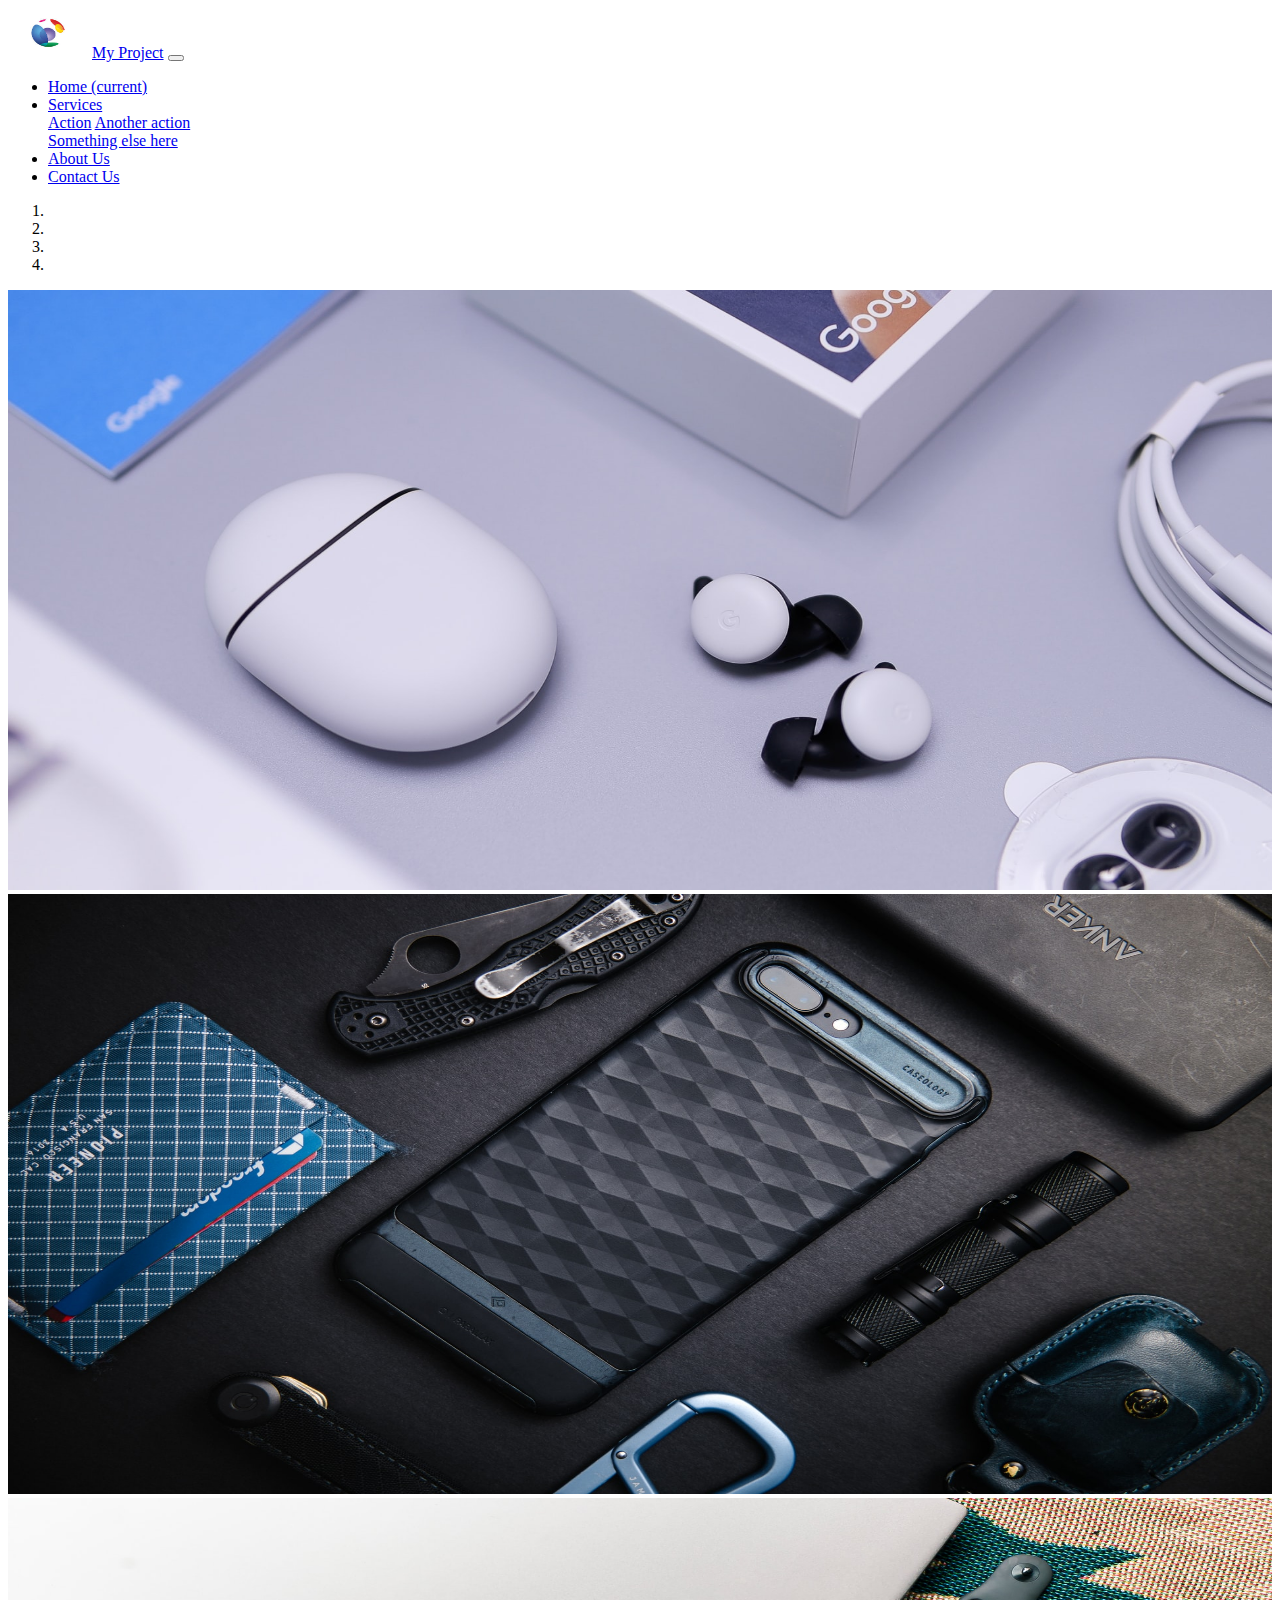
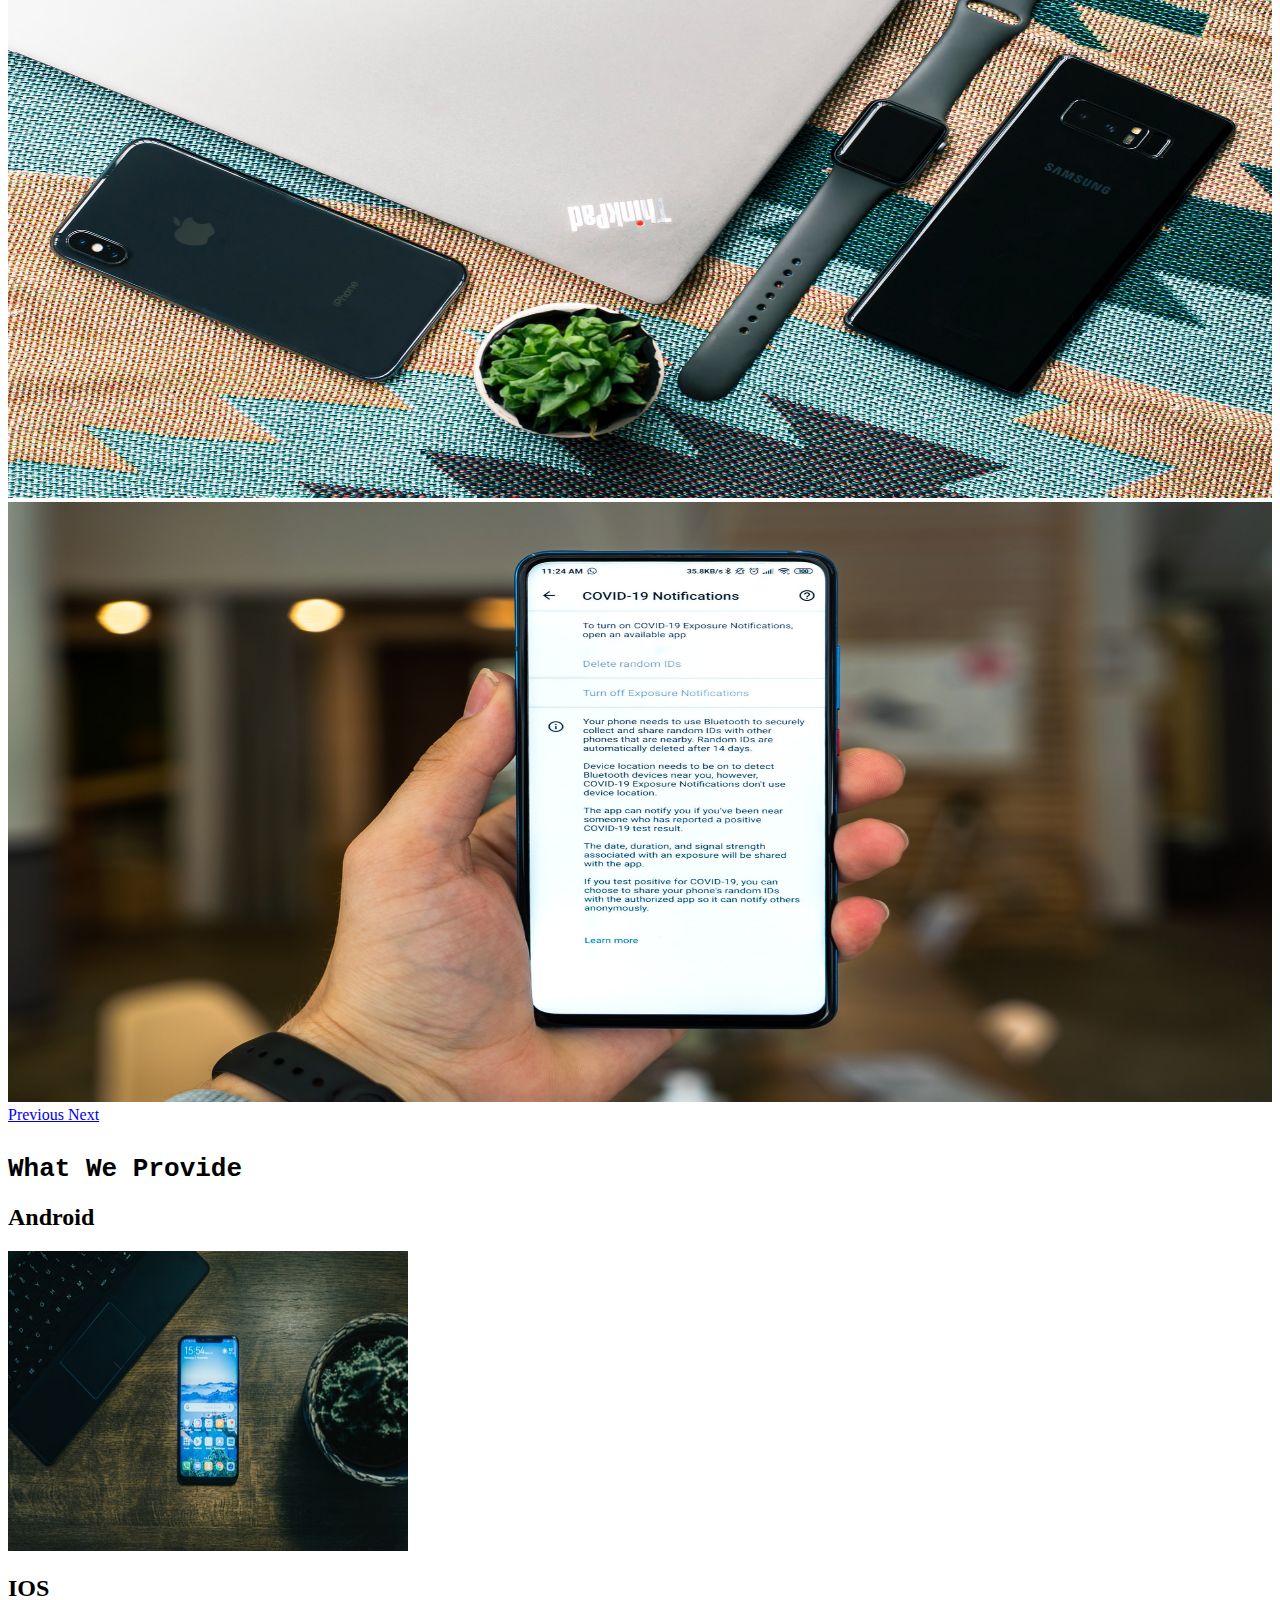
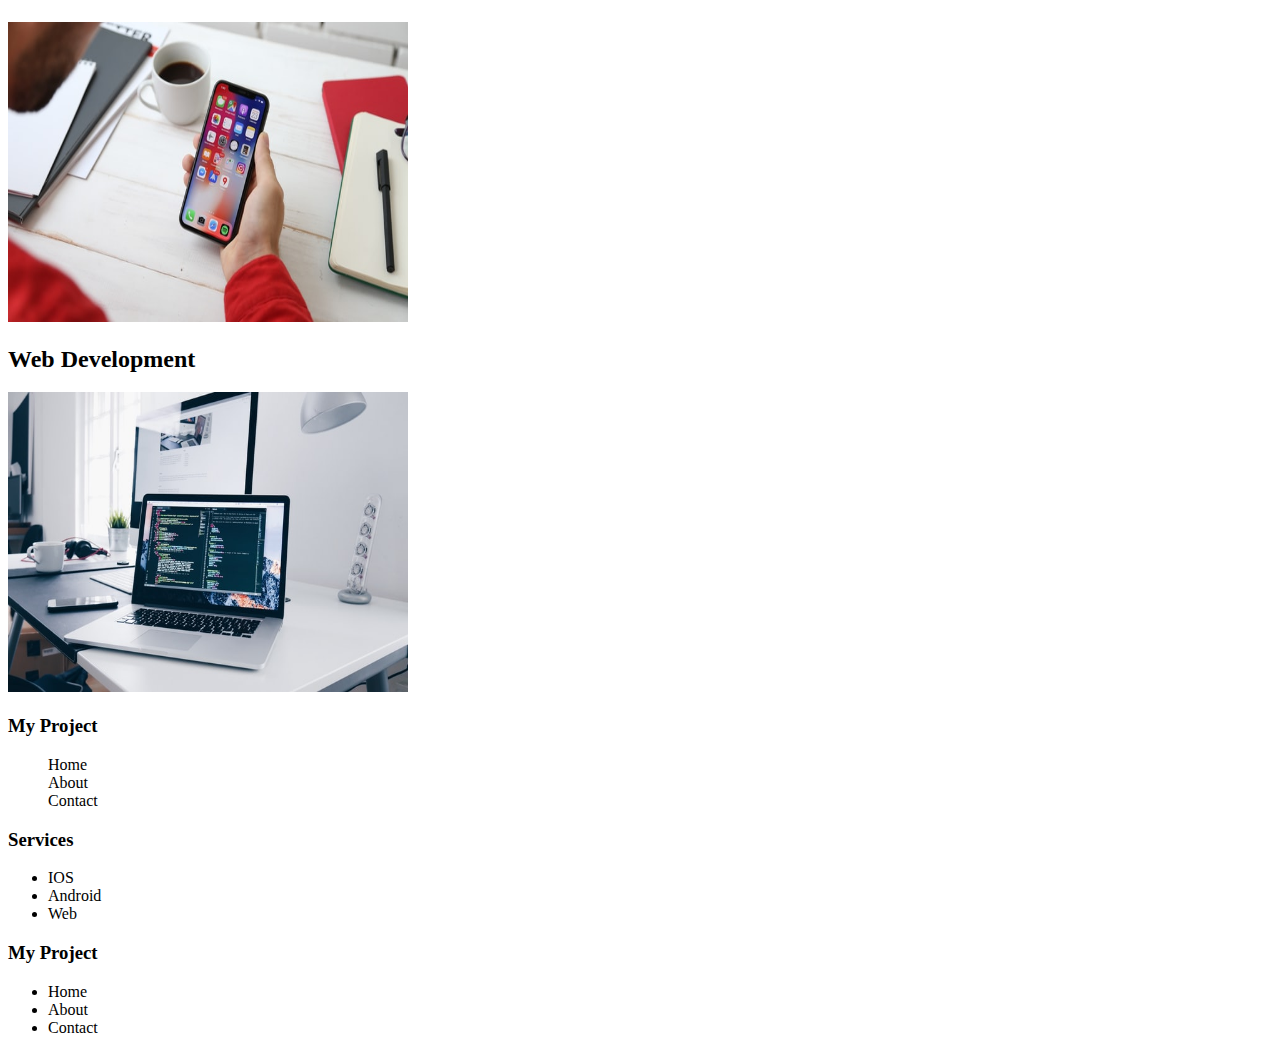
<file: index.html>
<!doctype html>
<html lang="en">
  <head>
    <!-- Required meta tags -->
    <meta charset="utf-8">
    <meta name="viewport" content="width=device-width, initial-scale=1, shrink-to-fit=no">

    <!-- Bootstrap CSS -->
    <link rel="stylesheet" href="https://stackpath.bootstrapcdn.com/bootstrap/4.5.0/css/bootstrap.min.css" integrity="sha384-9aIt2nRpC12Uk9gS9baDl411NQApFmC26EwAOH8WgZl5MYYxFfc+NcPb1dKGj7Sk" crossorigin="anonymous">

    <link rel="stylesheet" href="./css/style.css">

    <title>My Anuj</title>
  </head>

  <body>

    <section id="top">
        <nav class="navbar navbar-expand-lg navbar-light bg-light">

            <a href="index.html"><img src="assets/logo.png" width="80px" height="50px" alt=""></a>
    
       
            <a class="navbar-brand" href="index.html">My Project</a>
            <button class="navbar-toggler" type="button" data-toggle="collapse" data-target="#navbarSupportedContent" aria-controls="navbarSupportedContent" aria-expanded="false" aria-label="Toggle navigation">
              <span class="navbar-toggler-icon"></span>
            </button>
          
            <div class="collapse navbar-collapse" id="navbarSupportedContent">
              <ul class="navbar-nav ml-auto">
                <li class="nav-item active">
                  <a class="nav-link" href="index.html">Home <span class="sr-only">(current)</span></a>
                </li>
                <li class="nav-item dropdown">
                    <a class="nav-link dropdown-toggle" href="services.html" id="navbarDropdown" role="button" data-toggle="dropdown" aria-haspopup="true" aria-expanded="false">
                      Services
                    </a>
                    <div class="dropdown-menu" aria-labelledby="navbarDropdown">
                      <a class="dropdown-item" href="#">Action</a>
                      <a class="dropdown-item" href="#">Another action</a>
                      <div class="dropdown-divider"></div>
                      <a class="dropdown-item" href="#">Something else here</a>
                    </div>
                  </li>
                <li class="nav-item">
                  <a class="nav-link" href="about.html">About Us</a>
                </li>
                <li class="nav-item">
                    <a class="nav-link" href="contact.html">Contact Us</a>
                  </li>
               
               
              </ul>
             
            </div>
        </nav>
    
        <div id="carouselExampleIndicators" class="carousel slide" data-ride="carousel">
            <ol class="carousel-indicators">
              <li data-target="#carouselExampleIndicators" data-slide-to="0" class="active"></li>
              <li data-target="#carouselExampleIndicators" data-slide-to="1"></li>
              <li data-target="#carouselExampleIndicators" data-slide-to="2"></li>
              <li data-target="#carouselExampleIndicators" data-slide-to="3"></li>
            </ol>
            <div class="carousel-inner">
              <div class="carousel-item active">
                <img width="100%" height="600px" src="./assets/slider1.jpg" class="d-block w-100" alt="...">
              </div>
              <div class="carousel-item">
                <img width="100%" height="600px" src="./assets/slider2.jpg" class="d-block w-100" alt="...">
              </div>
              <div class="carousel-item">
                <img width="100%" height="600px" src="./assets/slider3.jpg" class="d-block w-100" alt="...">
              </div>
              <div class="carousel-item">
                <img width="100%" height="600px" src="./assets/slider4.jpg" class="d-block w-100" alt="...">
              </div>
            </div>
            <a class="carousel-control-prev" href="#carouselExampleIndicators" role="button" data-slide="prev">
              <span class="carousel-control-prev-icon" aria-hidden="true"></span>
              <span class="sr-only">Previous</span>
            </a>
            <a class="carousel-control-next" href="#carouselExampleIndicators" role="button" data-slide="next">
              <span class="carousel-control-next-icon" aria-hidden="true"></span>
              <span class="sr-only">Next</span>
            </a>
        </div>

    </section>

    <section id="middle" class=" text-dark text-center">
        <h1 class="text-center h11" >
            What We Provide
        </h1>
        <div class="row" >

            <div class="col-lg-4 ">
                <h2>
                    Android
                </h2>
                <img src="./assets/android.jpg" width="400px" height="300px" alt="">
            </div>
            <div class="col-lg-4 ios">
                <h2>
                    IOS
                </h2>
                <img src="./assets/ios.jpg" width="400px" height="300px" alt="">

            </div>
            <div class="col-lg-4 ">
                <h2>
                    Web Development
                </h2>
                <img src="./assets/web.jpg" width="400px" height="300px" alt="">

            </div>





        </div>


    </section>

    <section id="bottom " class="bg-secondary">
            <div class="row text-warning">
                <div class="col-lg-4 text-center ">
                        <h3>
                            My Project
                        </h3>
                        <ul type="none">
                                <li>Home</li>
                                <li>About</li>
                                <li>Contact</li>
                        </ul>
                </div>
                <div class="col-lg-4 text-center">
                    <h3>
                        Services
                    </h3>
                    <ul class="text-left">
                            <li>IOS</li>
                            <li>Android</li>
                            <li>Web</li>
                    </ul>
            </div>
            <div class="col-lg-4 text-center">
                <h3>
                    My Project
                </h3>
                <ul>
                        <li>Home</li>
                        <li>About</li>
                        <li>Contact</li>
                </ul>
        </div>
            </div>
    </section>



   


    <!-- Optional JavaScript -->
    <!-- jQuery first, then Popper.js, then Bootstrap JS -->
    <script src="https://code.jquery.com/jquery-3.5.1.slim.min.js" integrity="sha384-DfXdz2htPH0lsSSs5nCTpuj/zy4C+OGpamoFVy38MVBnE+IbbVYUew+OrCXaRkfj" crossorigin="anonymous"></script>
    <script src="https://cdn.jsdelivr.net/npm/popper.js@1.16.0/dist/umd/popper.min.js" integrity="sha384-Q6E9RHvbIyZFJoft+2mJbHaEWldlvI9IOYy5n3zV9zzTtmI3UksdQRVvoxMfooAo" crossorigin="anonymous"></script>
    <script src="https://stackpath.bootstrapcdn.com/bootstrap/4.5.0/js/bootstrap.min.js" integrity="sha384-OgVRvuATP1z7JjHLkuOU7Xw704+h835Lr+6QL9UvYjZE3Ipu6Tp75j7Bh/kR0JKI" crossorigin="anonymous"></script>
  </body>
</html>
</file>
<file: css/style.css>
.ios
{
    /* padding-left: 20px; */
}

.web
{
    /* padding-right: 10px; */
}

#middle
{
    margin-top: 30px;
}

#bottom
{
    margin-top: 60px;
}
.h11
{
    font-family: monospace;
    font-weight: bold;
}
</file>
